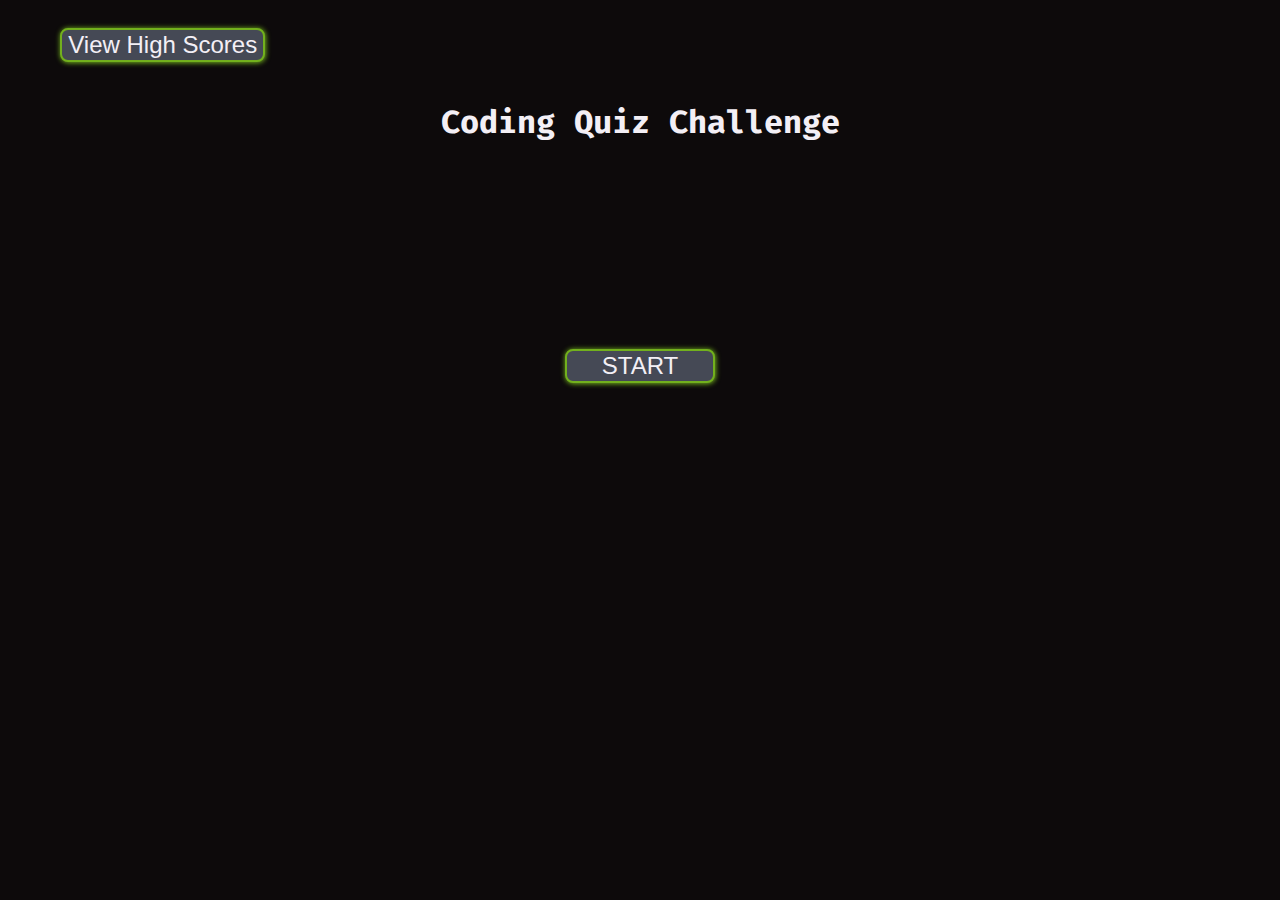
<file: index.html>
<!DOCTYPE html>
<html lang="en">
  <head>
    <meta charset="UTF-8" />
    <meta name="viewport" content="width=device-width, initial-scale=1.0" />
    <title>Coding Quiz Challenge</title>
    <link rel="stylesheet" href="assets/styles.css" />
    <link rel="preconnect" href="https://fonts.googleapis.com" />
    <link rel="preconnect" href="https://fonts.gstatic.com" crossorigin />
    <link
      href="https://fonts.googleapis.com/css2?family=Fira+Code:wght@300..700&display=swap"
      rel="stylesheet"
    />
  </head>
  <body>
    <section>
      <div class="nav">
        <ul>
          <li><button id="high-scores">View High Scores</button></li>
          <li><button id="go-back">Go Back</button></li>
          <li id="timer"></li>
        </ul>
      </div>
    </section>
    <h2 id="message">Coding Quiz Challenge</h2>
    <section>
      <div class="main">
        <h2 id="quiz-question"></h2>
        <button id="choice-a"></button>
        <button id="choice-b"></button>
        <button id="choice-c"></button>
        <button id="choice-d"></button>
        <h4 id="feedback"></h4>
        <h4 id="game-score"></h4>
        <div id="user-submit">
          <input type="text" id="initials" placeholder="Enter your username" />
          <input type="submit" id="submit" />
        </div>
      </div>
    </section>

    <section>
      <div class="scores">
        <h2 id="leader"></h2>
        <h2 id="leader-score"></h2>
      </div>
    </section>

    <section>
      <div id="start-game">
        <button id="start-button">START</button>
        <button id="play-again">Reset Game</button>
      </div>
    </section>

    <section>
      <div id="recap">
        <button id="reset-score">Clear High Scores</button>
      </div>
    </section>
    <script src="https://code.jquery.com/jquery-3.7.1.min.js"></script>
    <script src="assets/script.js"></script>
  </body>
</html>
</file>
<file: assets/styles.css>
:root {
  --dark: #0d0a0b;
  --gray: #454955;
  --light: #f3eff5;
  --lightGreen: #72b01d;
  --darkGreen: #3f7d20;
}
body {
  background-color: var(--dark);
  color: var(--light);
}

.nav {
  font-size: 1em;
}
button,
#submit {
  min-width: 150px;
  min-height: 25px;
  background-color: var(--gray);
  border-radius: 8px;
  border: 2px solid var(--lightGreen);
  box-shadow: 0.5px 0.5px 5px 0.5px var(--lightGreen);
  font-size: 1.5em;
  margin: 1%;
  color: var(--light);
}

button:hover,
#submit:hover {
  background-color: var(--lightGreen);
  color: var(--dark);
}
li {
  display: inline;
}

.main,
.scores {
  margin: auto;
  margin-top: 100px;
  width: 60%;
  font-size: 1em;
}

#timer {
  float: right;
  margin-right: 20px;
}

#choice-a,
#choice-b,
#choice-c,
#choice-d {
  display: block;
  margin: 10px 50px;
  text-align: left;
}

#quiz-question {
  font-family: Fira Code;
}

#start-game {
  margin: auto;
  margin-top: 200px;
  width: 50%;
  display: flex;
  justify-content: center;
  align-items: center;
}

#recap {
  margin: auto;
  width: 50%;
  display: flex;
  justify-content: center;
  align-items: center;
}

#game-score {
  font-size: 2em;
}

#initials {
  border-radius: 8px;
  border: 2px solid var(--lightGreen);
  box-shadow: 0.5px 0.5px 5px 0.5px var(--lightGreen);
  font-size: 2em;
}

#leader,
#leader-score {
  font-size: 2em;
  width: 50%;
}

#message {
  text-align: center;
  font-family: Fira code;
  font-size: 2em;
}
</file>
